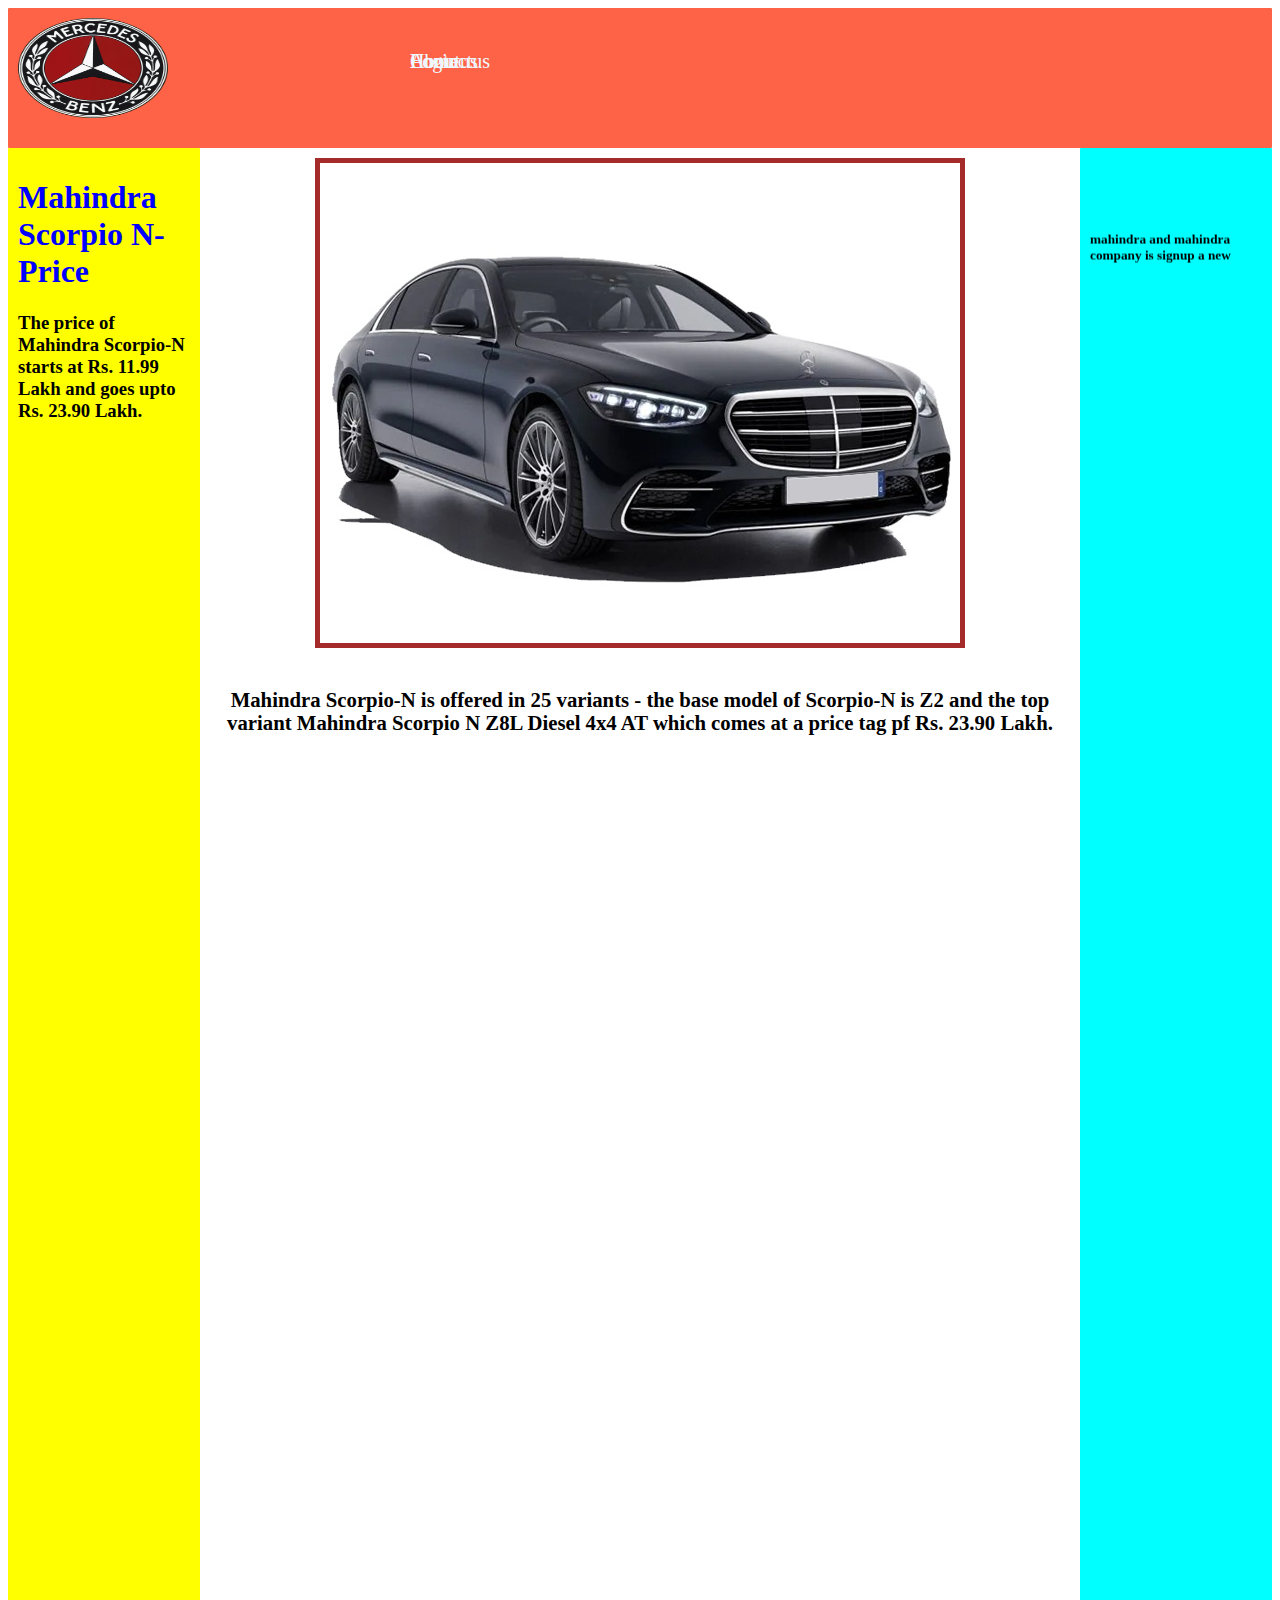
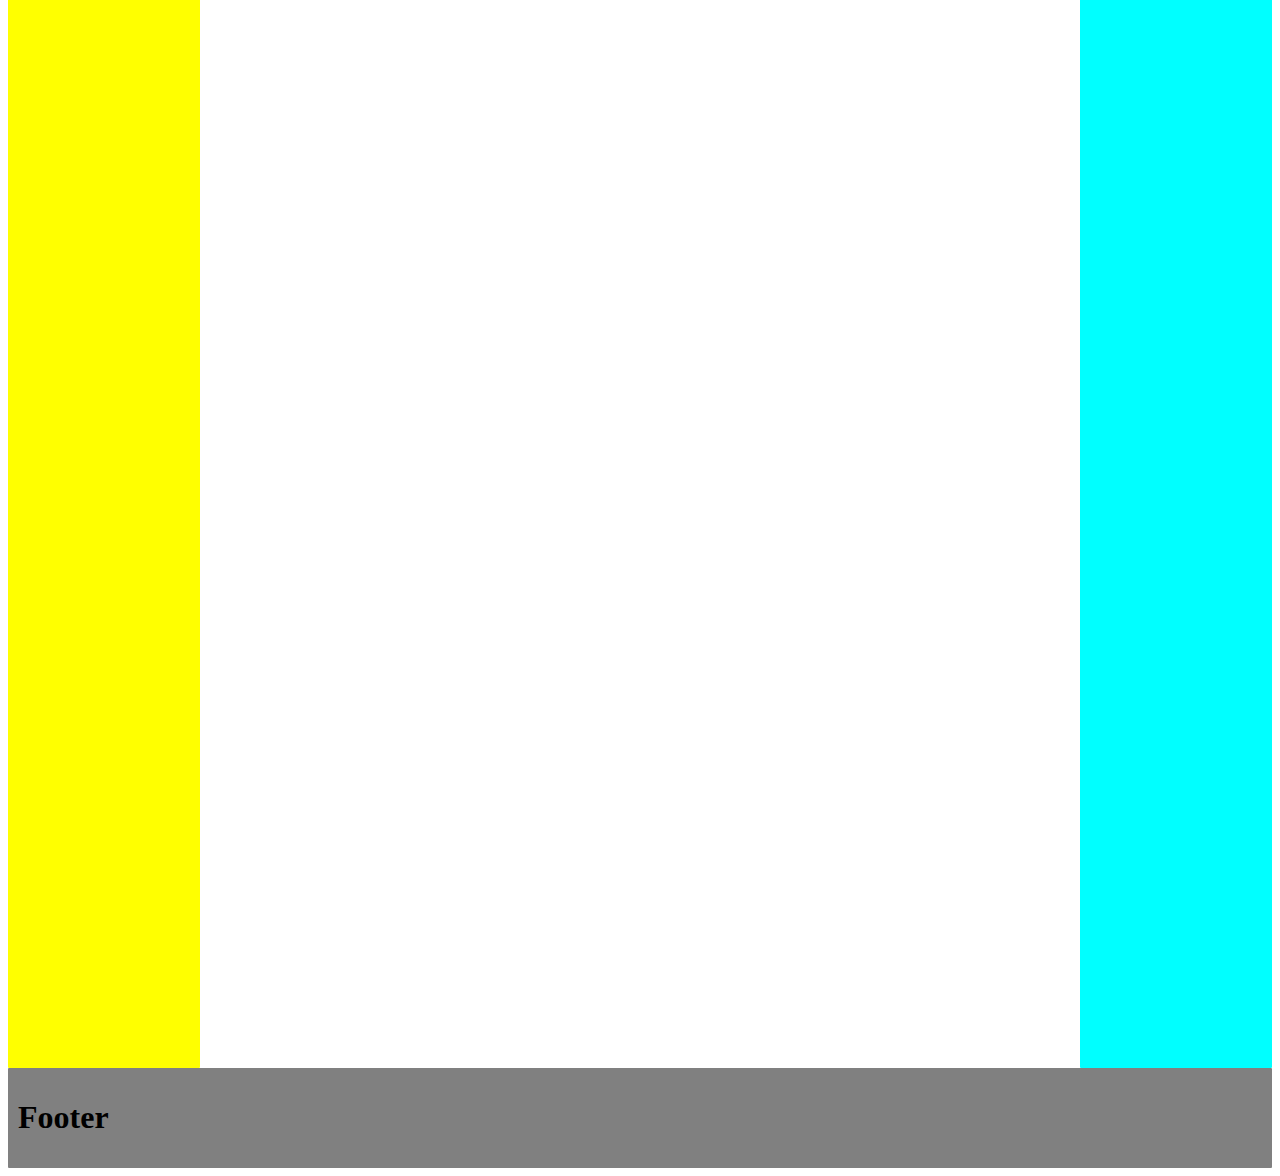
<file: index.html>
<!DOCTYPE html>
<html lang="en">
<head>
    <meta charset="UTF-8">
    <meta http-equiv="X-UA-Compatible" content="IE=edge">
    <meta name="viewport" content="width=device-width, initial-scale=1.0">
    <title>Document</title>
    <link rel="stylesheet" href="flexboxlayout.css">
</head>
<body>
    <div class="wrapper">
<header class="header">
    <img class="logo" src="images/mercedes_logos_PNG31.png" alt="">
    
    <ul>
        <li><a href="">Home</a></li> 
         <li><a href="">Login</a></li>  
         <li><a href="">Aboutus</a></li>
         <li><a href="">Contactus</a></li>

        


    </ul>
</header>      
<article class="main">
    <img class="img1" src="images/x20522189-mercedes_benz_s_class_database.jpg.pagespeed.ic.4DQbbTuiPZ.jpg" alt="">
    <h5>Mahindra Scorpio-N is offered in 25 variants - the base model of Scorpio-N is Z2 and
         the top variant Mahindra Scorpio N Z8L Diesel 4x4 AT which comes at a price tag pf Rs. 23.90 Lakh.</h5>
</article> 
<aside class="aside aside1">
    <h1 class="asidemahi">Mahindra Scorpio N-Price </h1>

    <h3>The price of Mahindra Scorpio-N starts at Rs. 11.99 Lakh and goes upto Rs. 23.90 Lakh.</h3>


</aside>
<aside class="aside aside2">
    <marquee behavior="" direction="up">
        <h5>mahindra and mahindra company is signup a new project of Mahrashtra Government</h5>
    </marquee>

</aside>
<footer class="footer">
    <h1>Footer</h1>
</footer>
    </div>

</body>
</html>
</file>
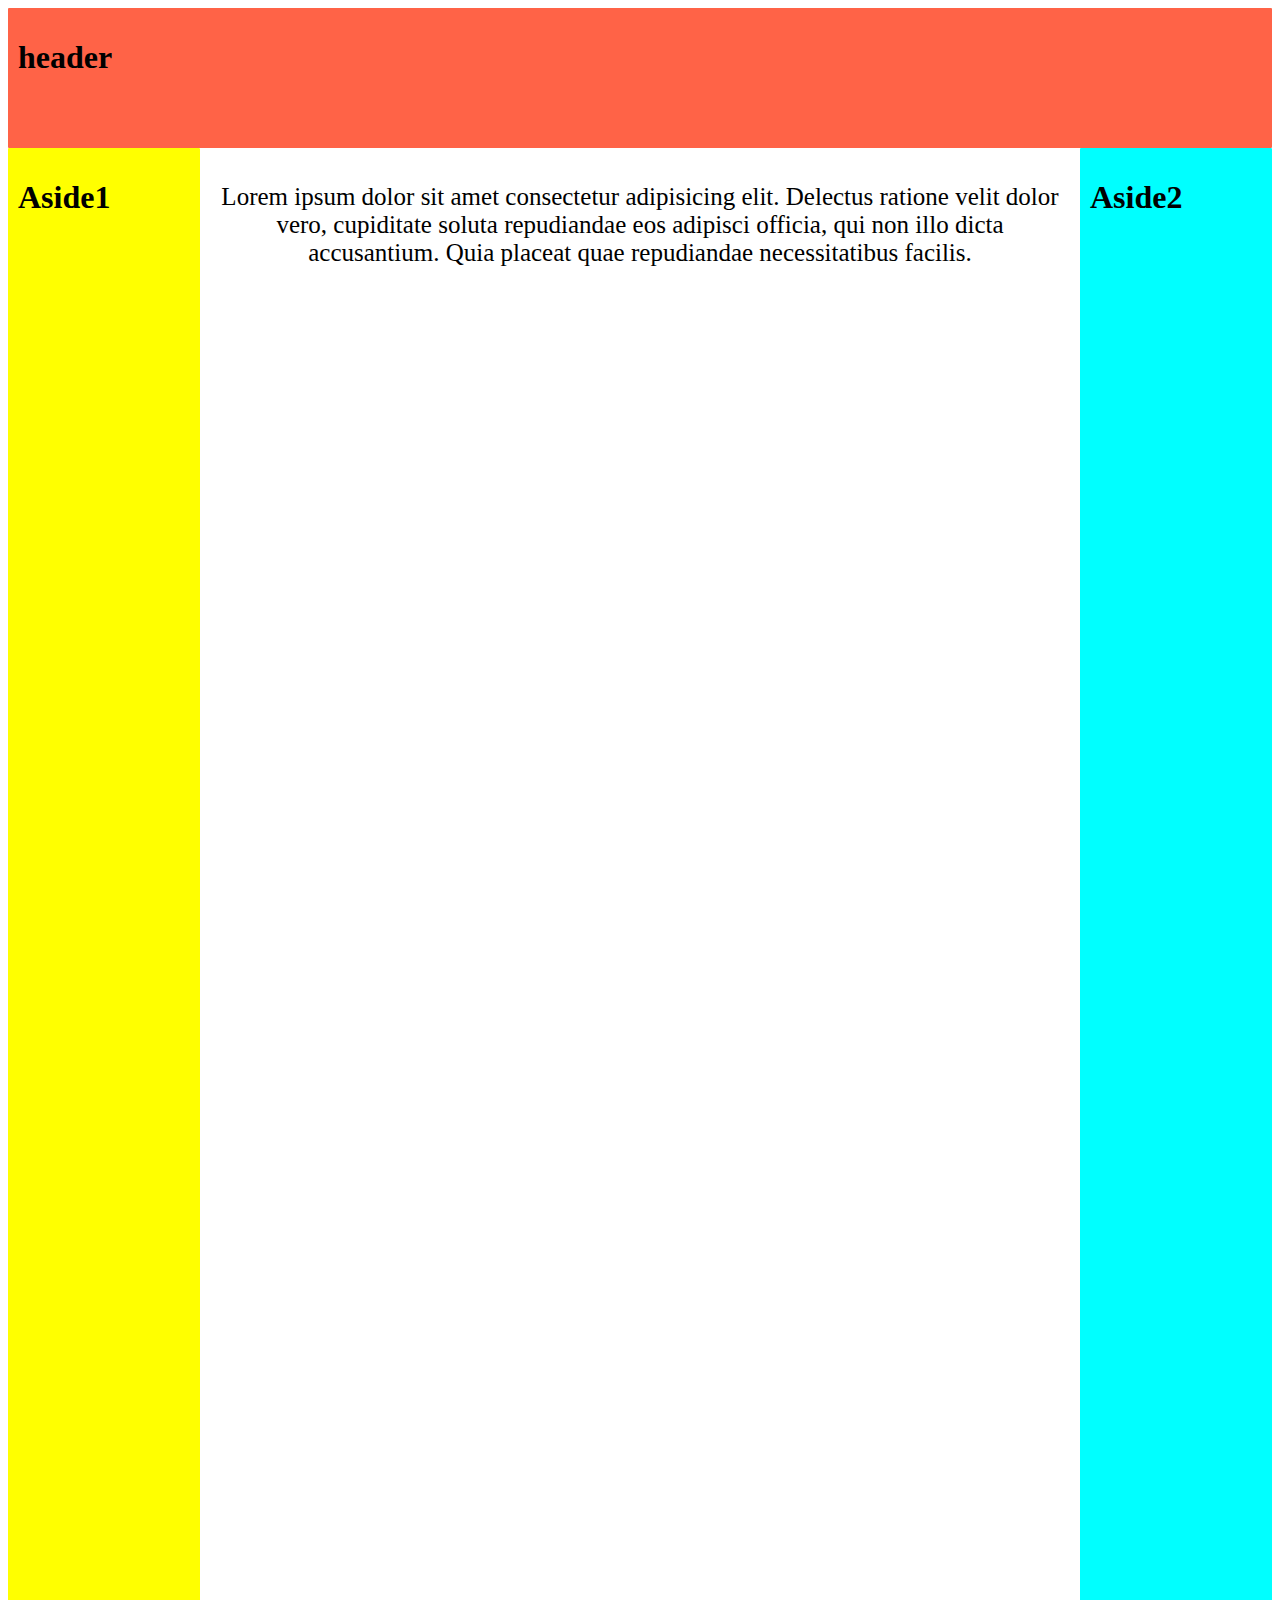
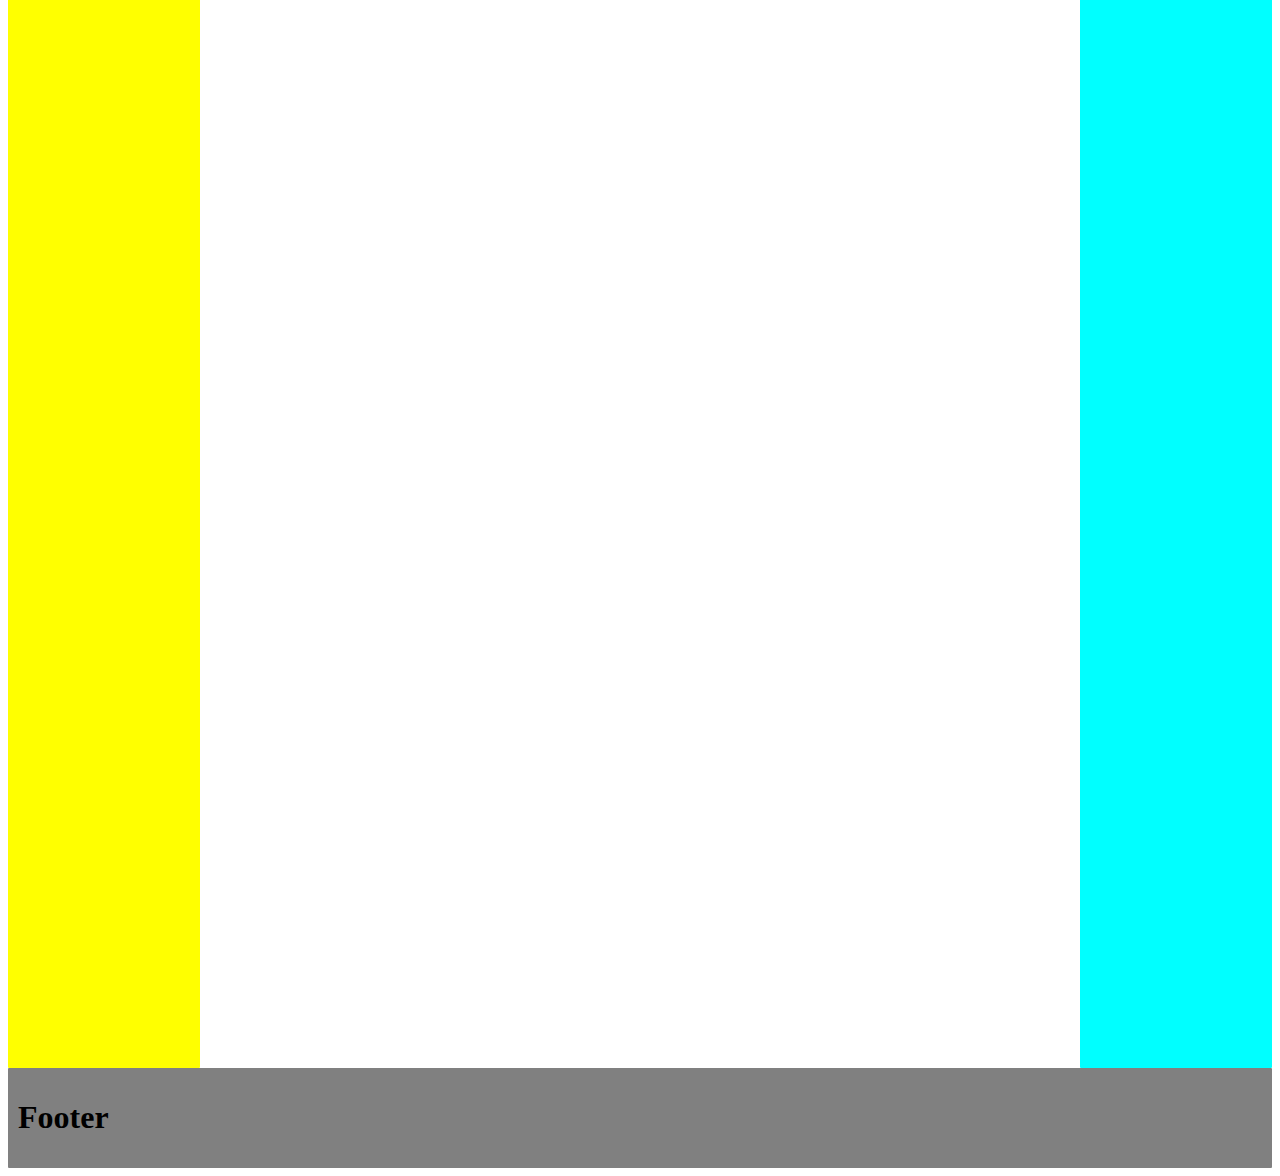
<file: flexboxlayout.html>
<!DOCTYPE html>
<html lang="en">
<head>
    <meta charset="UTF-8">
    <meta http-equiv="X-UA-Compatible" content="IE=edge">
    <meta name="viewport" content="width=device-width, initial-scale=1.0">
    <title>Document</title>
    <link rel="stylesheet" href="flexboxlayout.css">
</head>
<body>
    <div class="wrapper">
<header class="header">
    <h1>header</h1>
</header>       
<article class="main">
    <p>
        Lorem ipsum dolor sit amet consectetur adipisicing elit. Delectus ratione velit dolor vero, 
        cupiditate soluta repudiandae eos adipisci officia, qui non illo dicta accusantium. Quia placeat
          quae repudiandae necessitatibus facilis. 
    </p>
</article> 
<aside class="aside aside1">
    <h1>Aside1</h1>
</aside>
<aside class="aside aside2">
    <h1>Aside2</h1>
</aside>
<footer class="footer">
    <h1>Footer</h1>
</footer>
    </div>

</body>
</html>
</file>
<file: flexboxlayout.css>
.wrapper{
    display: flex;
    flex-flow: row wrap;

}
.wrapper>*{
    padding: 10px;
   
   flex: 1 100%;
    border-radius: 1px;
    }
.header{
    background-color: tomato;
    height: 120px;


}
.logo{
    height: 100px;
    width: 150px;
}
ul li{
    list-style: none;
    font-size: 20px;
    display: flex;
    display: inline-flex;
    padding: 10px;
    
    
}
ul li{
    display: block;
position: absolute;
top: 40px;
left: 400px;
justify-content:space-around 50px;
}
ul li:hover{
    background-color: red;
}
a{
    text-decoration: none;
color:aliceblue;
}
.asidemahi{
    color:blue;
}

.main{
    text-align: center;
    background-color: white;
    height: 2500px;
    font-size: 25px;  
}
.img1{
    border: 5px solid brown;
}
.aside1{
    background-color: yellow;


}
.aside2{
    background-color: aqua;
}
@media all and (min-width:800px){
    .main{
        flex:5;
    }
.aside1{
    order:1;
}
.aside2{
    order:2;
}
.main{
    order: 2;
}
.footer{
    order: 4;
}

@media all and (min-width:600px){
    .aside{
        flex: 1;
    }
}

}

.footer{
    background-color: gray;
    height: 80px;
}
</file>
